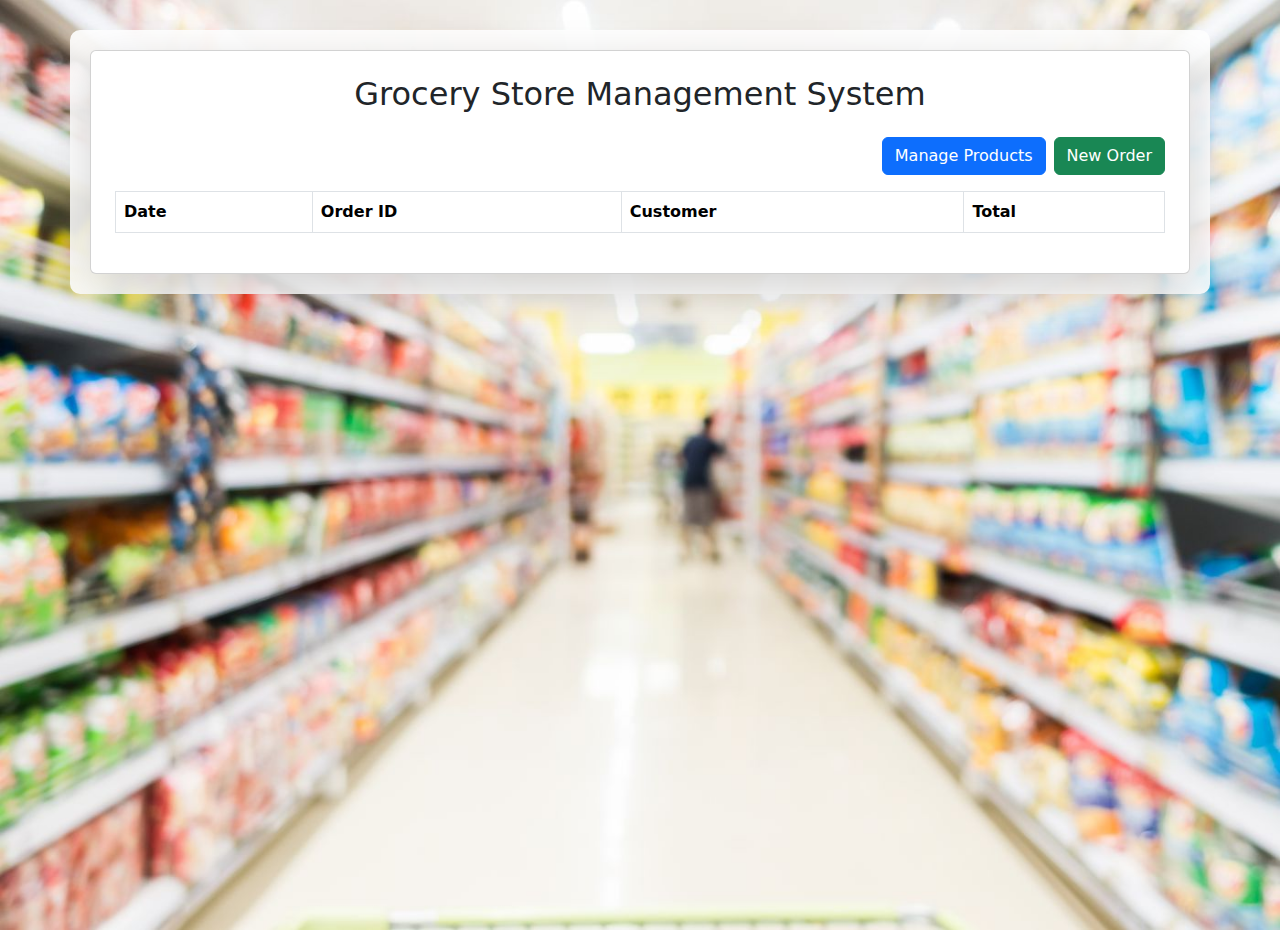
<file: UI/index.html>
<!DOCTYPE html>
<html lang="en">
<head>
  <meta charset="UTF-8" />
  <title>GSMS Dashboard</title>

  <!-- Bootstrap 5 -->
  <link
    href="https://cdn.jsdelivr.net/npm/bootstrap@5.3.2/dist/css/bootstrap.min.css"
    rel="stylesheet"/>
  
<style>
html, body {
    height: 100%;
    margin: 0;
}

body {
    background-image: url("./images/bg.jpg");
    background-size: cover;        /* 🔥 THIS is key */
    background-repeat: no-repeat;
    background-position: center center;
    background-attachment: fixed; /* optional but nice */
}

/* If you have a container */
.container {
    background: rgba(255, 255, 255, 0.9);
    padding: 20px;
    border-radius: 10px;
    margin-top: 30px;
}
</style>

</head>

<body>
<div class="container">
  <div class="card p-4 shadow-lg">
    <h2 class="text-center mb-4">Grocery Store Management System</h2>

    <div class="d-flex justify-content-end mb-3 gap-2">
      <a href="manage-product.html" class="btn btn-primary">Manage Products</a>
      <a href="order.html" class="btn btn-success">New Order</a>
    </div>

    <table class="table table-bordered table-striped">
      <thead>
        <tr>
          <th>Date</th>
          <th>Order ID</th>
          <th>Customer</th>
          <th>Total</th>
        </tr>
      </thead>
      <tbody id="ordersTableBody"></tbody>
    </table>
  </div>
</div>

<!-- JS -->
<script src="js/packages/jquery-3.6.0.min.js"></script>
<script src="js/custom/common.js"></script>
<script src="js/custom/dashboard.js"></script>
<script>
$(document).ready(function () {
    const params = new URLSearchParams(window.location.search);
    const editOrderId = params.get("editOrderId");

    if (editOrderId) {
        loadOrderForEdit(editOrderId);
    }
});
</script>

</body>
</html>
</file>
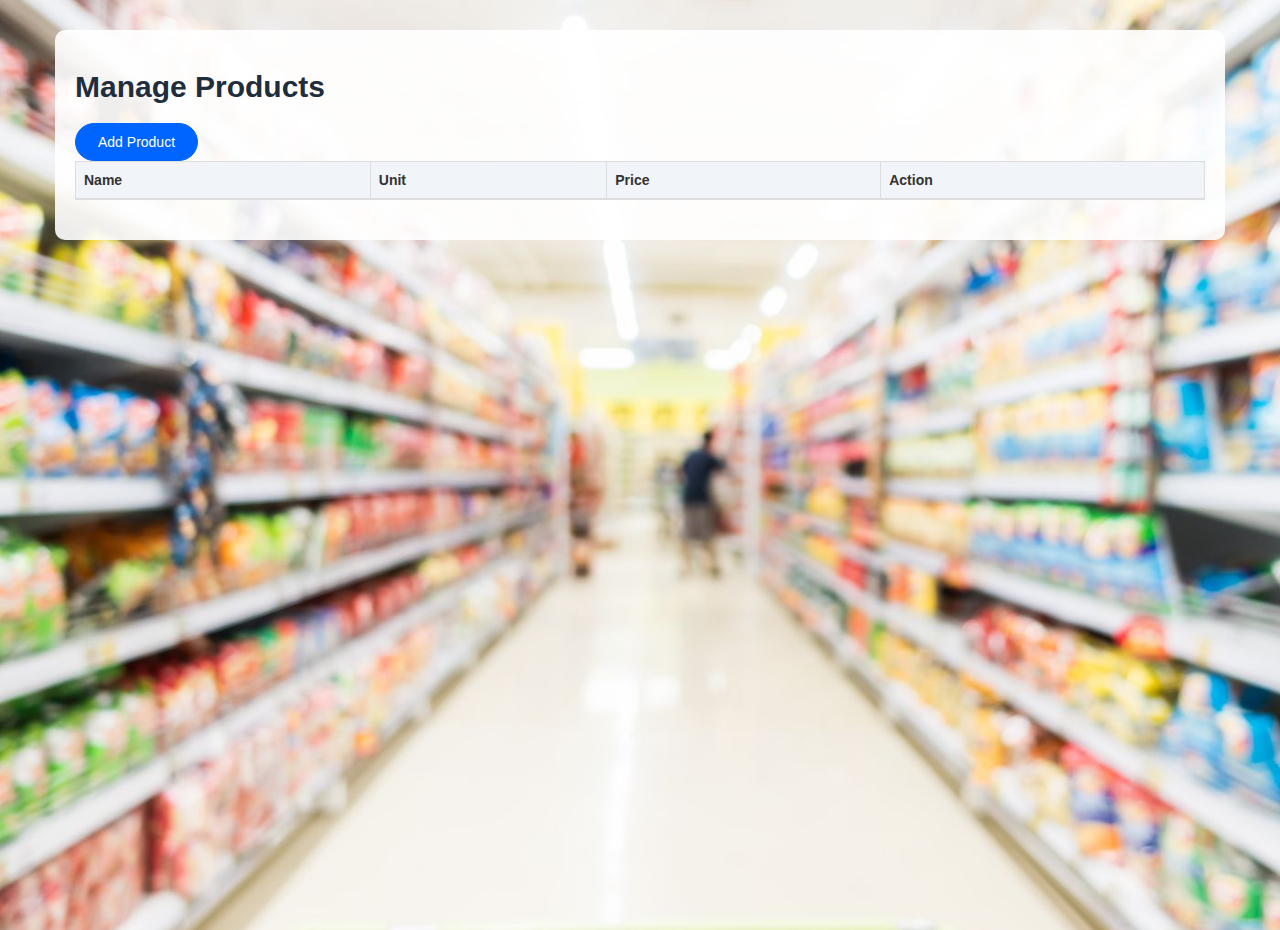
<file: UI/manage-product.html>
<!DOCTYPE html>
<html lang="en">
<head>
    <title>Manage Products</title>

    <!-- Bootstrap 3 (consistent with JS) -->
    <link rel="stylesheet"
          href="https://cdn.jsdelivr.net/npm/bootstrap@3.4.1/dist/css/bootstrap.min.css">
          <link rel="stylesheet" href="css/style.css">
</head>

<body>
<div class="container">
    <h2>Manage Products</h2>

    <button class="btn btn-primary" data-toggle="modal" data-target="#addProductModal">
        Add Product
    </button>

    <table class="table table-bordered mt-3">
        <thead>
        <tr>
            <th>Name</th>
            <th>Unit</th>
            <th>Price</th>
            <th>Action</th>
        </tr>
        </thead>
        <tbody id="productsTableBody"></tbody>
    </table>
</div>

<!-- Modal -->
<div class="modal fade" id="addProductModal">
    <div class="modal-dialog">
        <div class="modal-content">
            <form id="addProductForm">
                <div class="modal-header">
                    <h4>Add Product</h4>
                </div>
                <div class="modal-body">
                    <input id="productName" class="form-control" placeholder="Product Name" required><br>
                    <input id="productPrice" type="number" class="form-control" placeholder="Price" required>
                </div>
                <div class="modal-footer">
                    <button type="button" class="btn btn-default" data-dismiss="modal">
                        Cancel
                    </button>
                    <button class="btn btn-success" type="submit">
                        Save
                    </button>
                </div>
            </form>
        </div>
    </div>
</div>

<!-- JS -->
<script src="js/packages/jquery-3.6.0.min.js"></script>
<script src="js/packages/bootstrap.min.js"></script>
<script src="js/custom/common.js"></script>
<script src="js/custom/manage-product.js"></script>
</body>
</html>
</file>
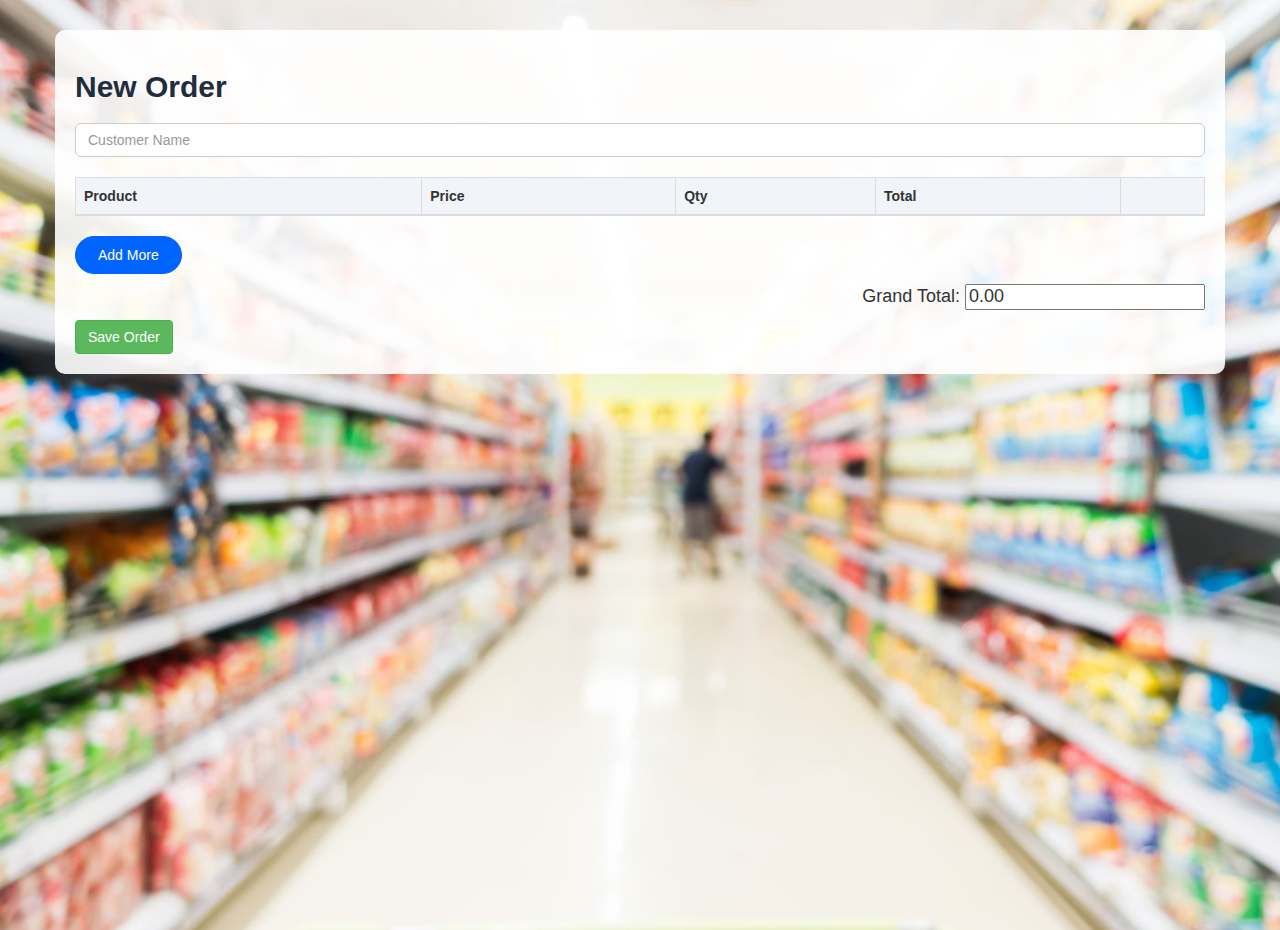
<file: UI/order.html>
<!DOCTYPE html>
<html lang="en">
<head>
    <title>New Order</title>
    <link rel="stylesheet"
          href="https://cdn.jsdelivr.net/npm/bootstrap@3.4.1/dist/css/bootstrap.min.css">
          <link rel="stylesheet" href="css/style.css">

</head>

<body>
<div class="container">
    <h2>New Order</h2>

    <input
        id="customerName"
        class="form-control"
        placeholder="Customer Name"
        required
    ><br>

    <table class="table table-bordered" id="orderTable">
        <thead>
        <tr>
            <th>Product</th>
            <th>Price</th>
            <th>Qty</th>
            <th>Total</th>
            <th></th>
        </tr>
        </thead>
        <tbody></tbody>
    </table>

    <button id="addMoreBtn" class="btn btn-primary">Add More</button>

    <h4 class="text-right">
        Grand Total:
        <input id="grandTotal" readonly value="0.00">
    </h4>

    <button id="saveOrderBtn" class="btn btn-success">
        Save Order
    </button>
</div>

<script src="js/packages/jquery-3.6.0.min.js"></script>
<script src="js/packages/bootstrap.min.js"></script>
<script src="js/custom/common.js"></script>
<script src="js/custom/order.js"></script>
</body>
</html>
</file>
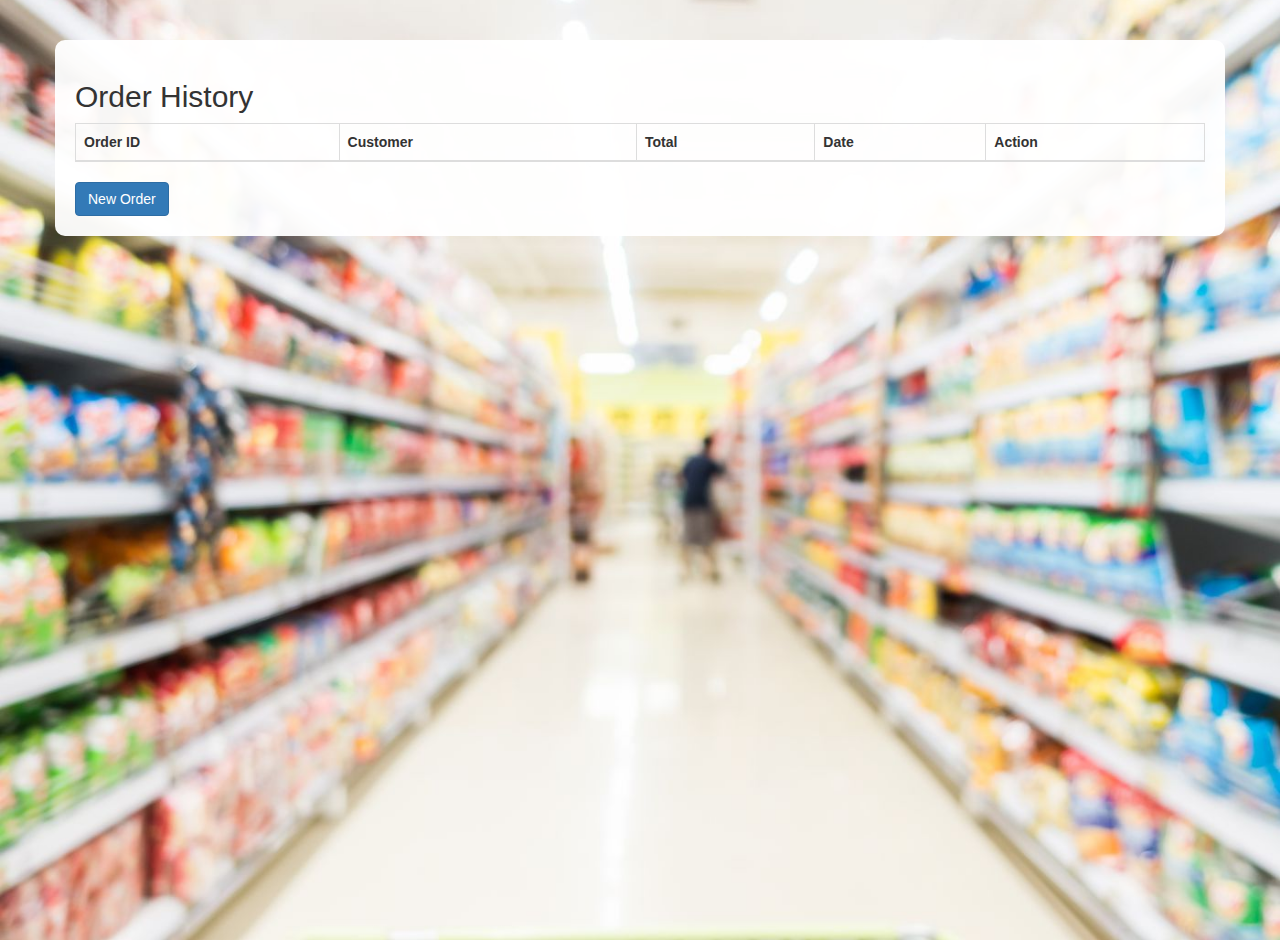
<file: UI/orders.html>
<!DOCTYPE html>
<html>
<head>
    <title>Order History</title>

    <link rel="stylesheet"
          href="https://cdn.jsdelivr.net/npm/bootstrap@3.4.1/dist/css/bootstrap.min.css">

    <style>
        body {
            background-image: url("./images/bg.jpg");
            background-size: cover;
            background-position: center;
            min-height: 100vh;
        }

        .container {
            background: rgba(255,255,255,0.95);
            padding: 20px;
            margin-top: 40px;
            border-radius: 10px;
        }
    </style>
</head>

<body>
<div class="container">
    <h2>Order History</h2>

    <table class="table table-bordered">
        <thead>
        <tr>
            <th>Order ID</th>
            <th>Customer</th>
            <th>Total</th>
            <th>Date</th>
            <th>Action</th>
        </tr>
        </thead>
        <tbody id="ordersTable"></tbody>
        
    </table>

    <a href="index.html" class="btn btn-primary">New Order</a>
</div>

<script src="js/packages/jquery-3.6.0.min.js"></script>
<script src="js/custom/orders.js"></script>
</body>
</html>
</file>
<file: UI/css/style.css>
body {
    background-image: url("../images/bg.jpg");
    background-size: cover;        /* full screen */
    background-repeat: no-repeat;
    background-position: center;
    min-height: 100vh;
}

/* optional: make container readable */
.container {
    background: rgba(255, 255, 255, 0.9);
    padding: 20px;
    border-radius: 10px;
    margin-top: 30px;
}

.card-box {
    background: #ffffff;
    padding: 25px;
    border-radius: 12px;
    box-shadow: 0 15px 35px rgba(0, 0, 0, 0.35);
    margin: 40px auto;
}

h2, h3 {
    font-weight: 600;
    color: #1f2d3d;
    margin-bottom: 20px;
}
.table {
    background: #ffffff;
}

.table th {
    background: #f1f4f8;
    font-weight: 600;
    color: #333;
}

.table td {
    vertical-align: middle;
}

.form-control {
    border-radius: 6px;
    box-shadow: none;
}
.btn-primary {
    background-color: #0065ff;
    border-color: #0065ff;
    border-radius: 25px;
    padding: 8px 22px;
}

.btn-primary:hover {
    background-color: #004dcc;
    border-color: #004dcc;
}

.btn-danger {
    background-color: #e74c3c;
    border-color: #e74c3c;
    border-radius: 20px;
}
.modal-content {
    border-radius: 12px;
}

.modal-header {
    background: #0065ff;
    color: #ffffff;
    border-top-left-radius: 12px;
    border-top-right-radius: 12px;
}
.product-price,
.product-total,
.product-grand-total {
    border: none;
    background: transparent;
    font-weight: 600;
}
@media (max-width: 768px) {
    .card-box {
        margin: 20px;
        padding: 18px;
    }

    h2 {
        font-size: 20px;
    }
}
</file>
